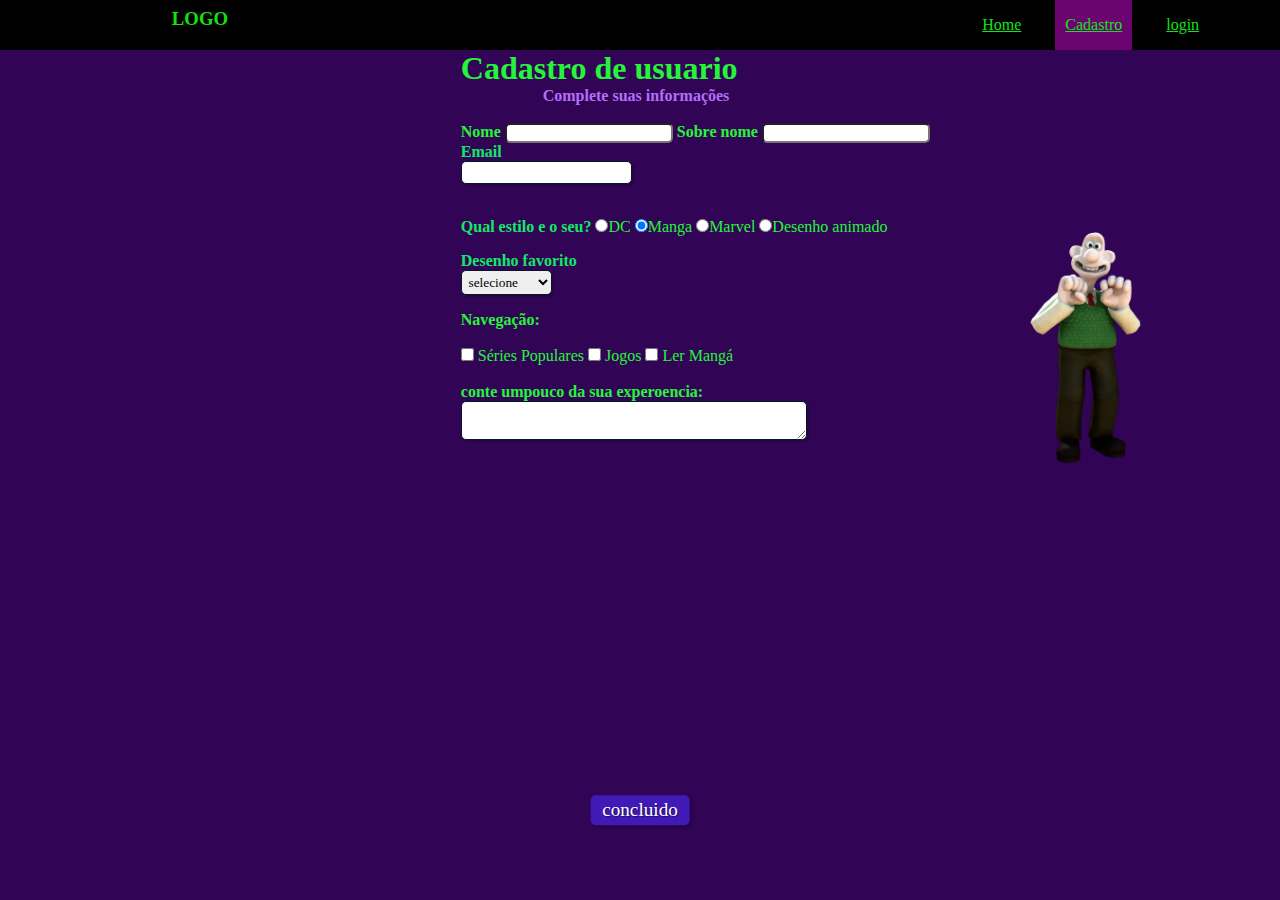
<file: formulario.html>
<!DOCTYPE html>
<html lang="en">

<head>
    <meta charset="UTF-8">
    <meta http-equiv="X-UA-Compatible" content="IE=edge">
    <meta name="viewport" content="width=device-width, initial-scale=1.0">
    <link rel="stylesheet" type="text/css" href="formulario.css" media="screen">
    <title>Formulario</title>
</head>

<body>
    <header>

        <div class="center menu-container">
            <div class="logo">
                <h3><i class="fa-solid fa-location-pin"></i> LOGO</h3>
            </div>
            <div class="menu">
                <a class="active-menu" href="index.html">Home</a>
                <a class="active-menu-formulario" href="formulario.html">Cadastro</a>
                <a href="teladelogin.html">login</a>

            </div>
            <!--center-->
    </header>

    <div>
        <h1 id="tituto">Cadastro de usuario</h1>
        <p id="subtitulo"><strong>Complete suas informações</strong></p>
        <br>
    </div>
    <form>
        <fieldset class="grupo">
            <div>
                <label for="nome"><strong>Nome</strong></label>
                <input type="text" name="nome" id="nome" required>

                <label for="sobrenome"><strong>Sobre nome</strong></label>
                <input type="text" name="Sobrenome" id="Sobrenome" required><br>
            </div>

        </fieldset>
        <div class="campo">
            <label for="email"><strong>Email</strong></label>
            <input type="email" email="email" id="email" required><br>
        </div>
        <div class="campo">
            <label><strong>Qual estilo e o seu?</strong></label>
            <tabel>
                <input type="radio" name="desenho" value="dc">DC
            </tabel>
            <tabel>
                <input type="radio" name="desenho" value="mangá" checked>Manga
            </tabel>
            <tabel>
                <input type="radio" name="desenho" value="marvel">Marvel
            </tabel>
            <tabel>
                <input type="radio" name="desenho" value="desenho animado">Desenho animado
            </tabel>
        </div>
        <div class="campo">
            <label for="Desenho favorito"><strong> Desenho favorito</strong></label>
            <select id="desenhofavorito">
                <option selected disabled value="">selecione</option>
                <option>DBZ</option>
                <option>Batman</option>
                <option>Naruto</option>
                <option>Tom e Jerry</option>
                <option>Simpsons</option>
            </select>
        </div>
        <fieldset class="grup">
            <div id="checkbox">
                <label><strong> Navegação:</strong></label><br></br>
                <input type="checkbox" id="Navegação1" nome="Navegação1" value="Séries Populares">
                <tabel for="Navegação1"> Séries Populares</tabel>
                <input type="checkbox" id="Navegação2" nome="Navegação2" value="Jogos">
                <tabel for="Navegação2">Jogos</tabel>
                <input type="checkbox" id="Navegação3" nome="Navegação3" value="Ler Mangá">
                <tabel for="Navegação3"> Ler Mangá</tabel>
               

            </div>
        </fieldset class="grupo">
        <div class="campo">
            <br>
            <tabel><strong>conte umpouco da sua experoencia:</strong></tabel>
            <textarea rom="6" style="width: 26em" id="experiencia" name="experiencia"></textarea>
        </div>
        <button class="botao" type="submit">concluido</button>
    </form>
    <img src="image/Wallace.png" class="image">
</body>

</html>
</file>
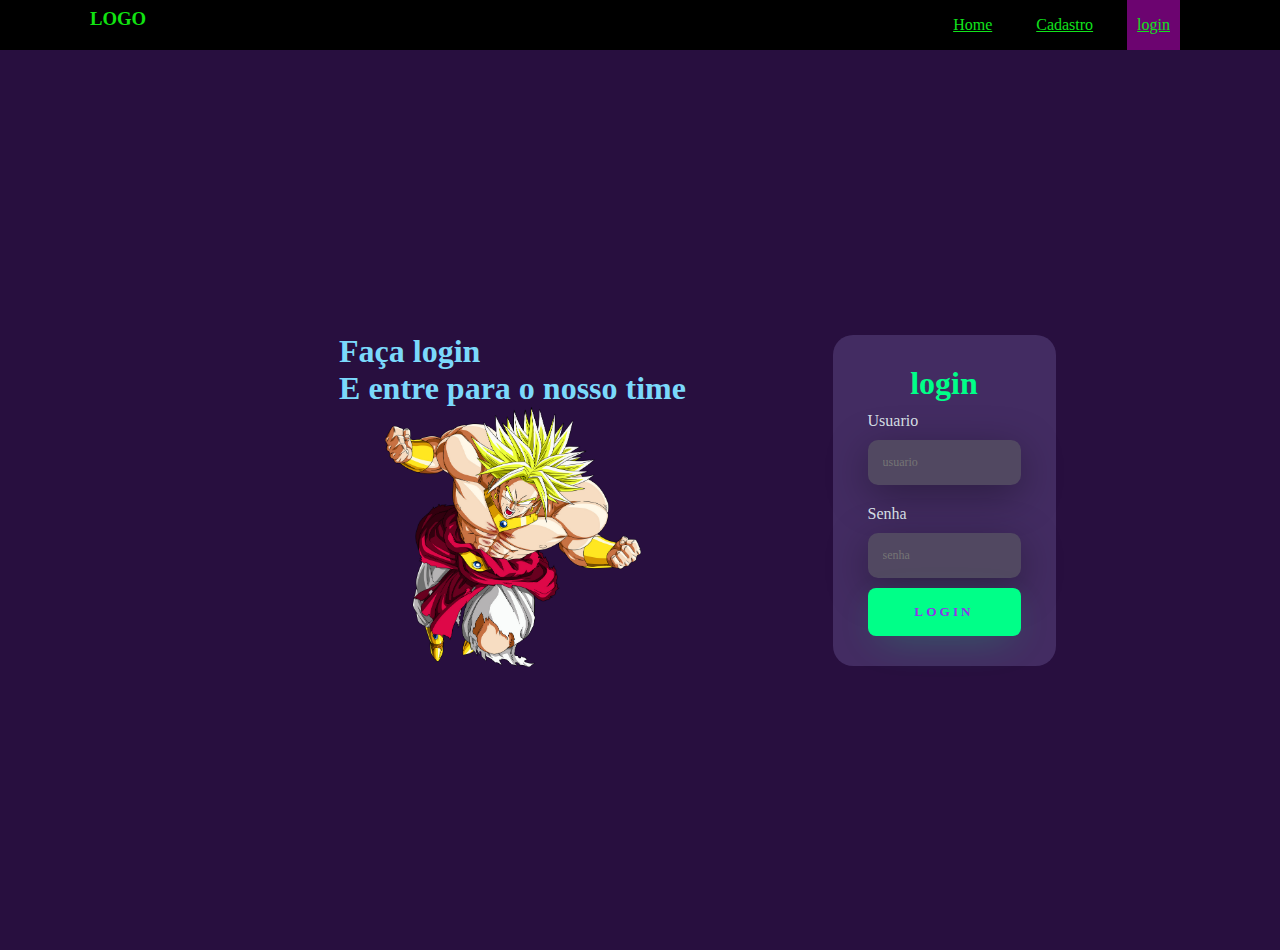
<file: teladelogin.html>
<!DOCTYPE html>
<html lang="en">

<head>
    <meta charset="UTF-8">
    <meta http-equiv="X-UA-Compatible" content="IE=edge">
    <meta name="viewport" content="width=device-width, initial-scale=1.0">
    <link rel="stylesheet" type="text/css" href="Login.css" media="screen">

    <title>Login</title>
</head>

<body>
    <header>

        <div class="center menu-container">
            <div class="logo">
                <h3><i class="fa-solid fa-location-pin"></i> LOGO</h3>
            </div>
            <div class="menu">
                <a class="active-menu" href="index.html">Home</a>
                <a class="active-menu-formulario" href="formulario.html">Cadastro</a>
                <a class="active-menu-teladelogin" href="teladelogin.html">login</a>

            </div>
            <!--center-->
    </header>
    <div class="main-login">
        <div class="left-login">
            <h1> Faça login <br> E entre para o nosso time</h1>
            <img src="image/broly.png" class="left-login-image">
        </div>
        <div class="right-login">
            <div class="card-login">
                <h1>login</h1>
                <div class="textfield">
                    <label for="usuario">Usuario</label>
                    <input type="text" name="usuario" placeholder="usuario">
                </div>
                <div class="textfield">
                    <label for="usuario">Senha</label>
                    <input type="password" name="senha" placeholder="senha">
                </div>
                <button class="btn-login">login</button>
</body>

</html>
</file>
<file: formulario.css>
* {
    margin: 0;
    padding: 0;
    box-sizing: border-box;
    font-family: Verdana, Geneva, Thaoma, sans-serifa;

}

.center {
    max-width: 1100px;
    padding: 0 2%;
    display: flex;
    margin-top: 0;
}

header {
    background-color: rgba(0, 0, 0, 2.0);
    height: 50px;
    margin-right: 0px;
    margin-left: -500px;
    

}
.logo {
    color: #11e311;
    margin-top: 8px;
}
.menu-container {
    width: 100%;
    justify-content: space-between;
    margin-left: 14%;

}

.menu-container a.active-menu-formulario {
    background-color: #6c0470;
}

.menu-container a {
    color: #11e31c;
    display: inline-block;
    margin: 0 10px;
    text-decoration: nome;
    padding: 0 10px;

    line-height: 50px;
    transition: 0.8s;
}

.menu-container a:hover {
    color: #861dcc;
}


#titulo {
    font-family: sans-serif;
    color: rgb(22, 2, 41);
    margin-left: 7%;
}

#subtitulo {
    font-family: sans-serif;
    color: rgb(181, 110, 247);
    margin-left: 10%;

}
fieldset{
    border: 0;

}

body{
    background-color: rgb(49, 4, 86);
    font-family:sans-serif;
    font: size 1em; ;
    color: rgb(37, 245, 57);
    margin-left: 36%;
    margin-top: 0%;
    justify-content: center;

}

input, select, textarea, button{
    border-radius: 5px;
}

.campo{
    margin-bottom: 1em;
}
.campo label{
    margin-bottom: 0.2em;
    color:rgb(17, 232, 103);
    
}

fieldset.grupo .campo{
    float: left;
    margin-right: 1em;

}

.campo input[type="text"], .campo input[type="email"], .campo select, .campo textarea{
    padding: 0.2em ;
    border: 1px solid #061624;
    box-shadow: 2px 2px 2px rgb(0,0,0,0.2);
    display: block;
}

.campo select option{
    padding-right: 1em;

}

.campo input, .campo select:focus, .campo textarea:facus {
    background: #e0e0f8;

}

    .botao {
        font-size: 1.2em;
        background: #4019b7;
        border: 0;
        margin-bottom: 1em;
        color: #ffffff;
        padding: 0.2em 0.6em;
        box-shadow: 2px 2px 2px rgba(0, 0, 0,0.2);
        text-shadow: 1px 1px 1px rgba(0, 0, 0,0.5);
        position: absolute;
        top: 90%;
        left: 50%;
        margin-right: -50%;
        transform: translate(-50%, -50%);   
    }

    .botao:hover{
        background: #ccbbff;
        box-shadow: insert 2px 2px 2px rgba (0,0,0,0.2);
        text-shadow: none;
    }

    #check{
        display: inline-block;
    }
    .image{
        width: 20vw;
        margin-left: 500px;
        margin-top: -30%;
  
    }
</file>
<file: Login.css>
@import url('https://fonts.googleapis.com/css2?family=Noto+Sans:wght@100&display=swap');

* {
    margin: 0;
    padding: 0;
    font-family: Verdana, Geneva, Thaoma, sans-serifa;

}

.center {
    max-width: 1100px;
    padding: 0 2%;
    display: flex;
    margin: 0 auto;
}

header {
    background-color: rgba(0, 0, 0, 2.0);
    height: 50px;
}
.logo {
    color: #11e311;
    margin-top: 8px;
}
.menu-container {
    width: 100%;
    justify-content: space-between;

}

.menu-container a.active-menu-teladelogin {
    background-color: #6c0470;
}

.menu-container a {
    color: #11e31c;
    display: inline-block;
    margin: 0 10px;
    text-decoration: nome;
    padding: 0 10px;

    line-height: 50px;
    transition: 0.8s;
}

.menu-container a:hover {
    color: #861dcc;
}
body{
    margin: 0;
    font-family: "noto Sans", sans-serif;
}
.main-login{
    width: 100%;
    height: 100vh;
    background: #280f3f;
    display: flex;
    justify-content: center;
    align-items: center;

}
.left-login{
    width: 50vw;
    height: 0=80vh;
    display: flex;
    justify-content: center;
    align-items: center;
    flex-direction: column;

}

.left-login h1{
    color:rgb(123, 217, 251)
}

.left-login-image{
    width: 20vw;
}

.rigth-login{
    width: 50vw;
    height: 100vh;
    display: flex;
    justify-content: center;
    align-items: center;
}

.card-login{
    width: 60%;
    display: flex;
    justify-content: center;
    align-items: center;
    flex-direction: column;
    padding: 30px 35px;
    background: #432c62;
    border-radius: 20px;
    box-shadow: 0px 10px 40p #00000056;
}

.card-login h1 {
    color: #00ff88;
    font-weight: 800;
    margin: 0;
}

.textfield{
    width: 100%;
    display: flex;
    flex-direction: column;
    align-items: flex-start;
    margin: 10px 0px;
}

.textfield input{
    width: 100%;
    border: none;
    border-radius: 10px;
    padding: 15px;
    background: #514861;
    color: #f0ffffde;
    font-size: 12px;
    box-shadow: 0px 10px 40px #00000056;
    outline: none;
    box-sizing: border-box;

}

.textfield > label{
    color: #f0ffffde;
    margin-bottom: 10px;

}

.textfiel input::placeholder{
    color:#f0ffff94;

}

.btn-login{
  width: 100%;
  padding: 16px 0px;
  border: none;
  border-radius: 8px;
  outline: none;
  text-transform: uppercase;
  font-weight: 800;
  letter-spacing: 3px;
  color:rgb(145, 51, 233);
  background: #00ff88;
  cursor: pointer;
  box-shadow: 0px 10px 40px -12px #00ff8052;

}
</file>
